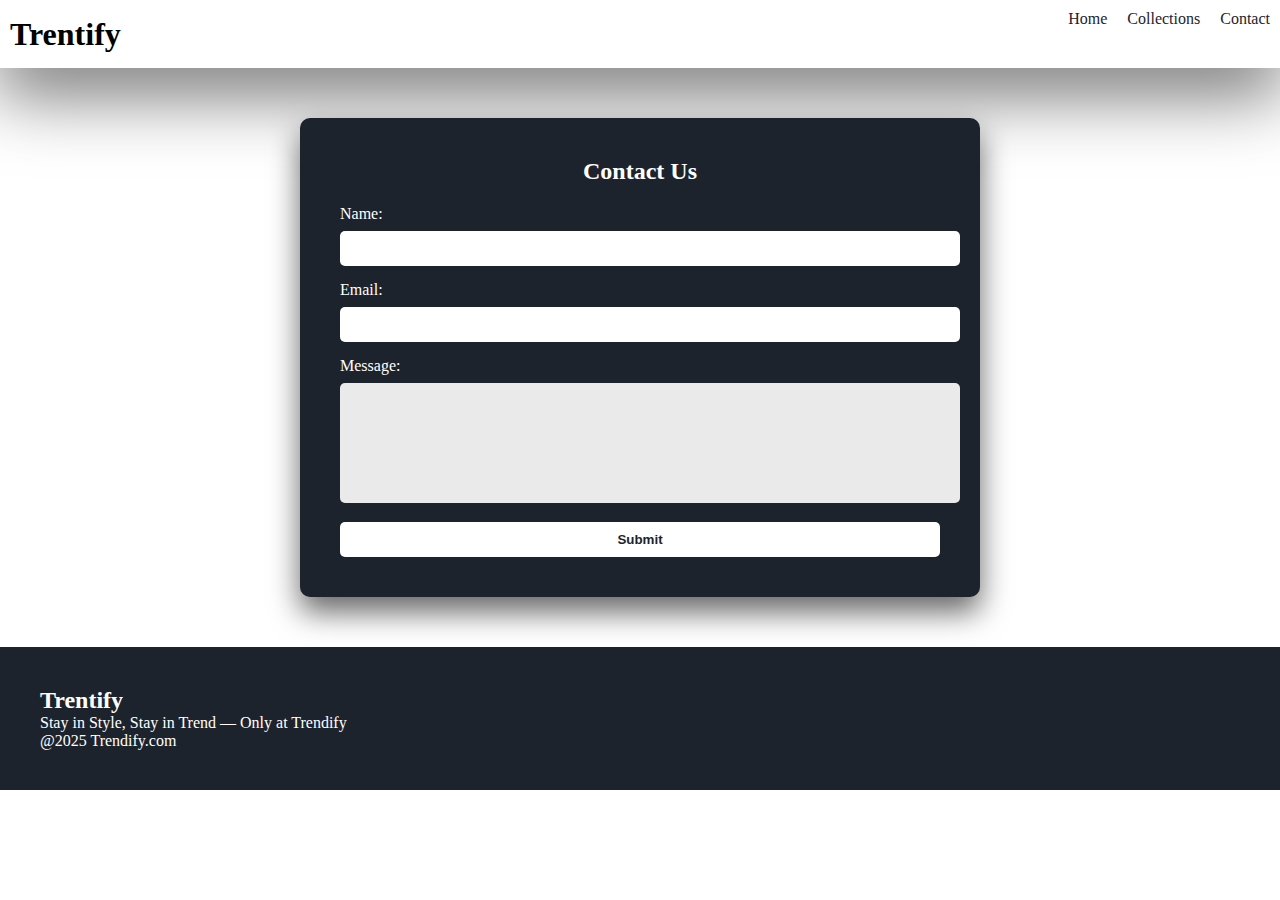
<file: contact.html>
<!DOCTYPE html>
<html lang="en">
  <head>
    <meta charset="UTF-8" />
    <meta name="viewport" content="width=device-width, initial-scale=1.0" />
    <title>Trendify</title>
    <link rel="stylesheet" href="style.css" />
  </head>
  <body>
    <nav class="navbar">
      <h1>Trentify</h1>
      <div class="navbar-links">
        <p class="side-navbar-link"><a href="index.html">Home </a></p>
        <p class="side-navbar-link">
          <a href="collection.html">Collections </a>
        </p>
        <p class="side-navbar-link"><a href="contact.html">Contact </a></p>
      </div>
      <div class="navbar-menu-toggle" onclick="showNavbar()">
        <i class="fas fa-bars"></i>
      </div>
    </nav>

    <div class="contact-container">
      <h2>Contact Us</h2>
      <form class="contact-form">
        <label for="name">Name:</label>
        <input type="text" id="name" name="name" required />

        <label for="email">Email:</label>
        <input type="email" id="email" name="email" required />

        <label for="message">Message:</label>
        <textarea id="message" name="message" rows="4" required></textarea>

        <button type="submit">Submit</button>
      </form>
    </div>

    <div class="footer">
      <div class="footer-container">
        <div class="footer-box-1"></div>
        <h2 class="headingText">Trentify</h2>
        <p>Stay in Style, Stay in Trend — Only at Trendify</p>
        <div class="footer-icon-container">
          <i class="fa-brands fa-instagram" style="color: #ffffff"></i>
          <i class="fa-brands fa-twitter" style="color: #ffffff"></i>
          <i class="fa-brands fa-facebook" style="color: #ffffff"></i>
        </div>
      </div>
      <p>@2025 Trendify.com</p>
    </div>

    <script src="collection.js"></script>
  </body>
</html>
</file>
<file: style.css>
*{
    padding: 0;
    margin: 0;
}
body{ 
  .poppins-thin {
    font-family: "Poppins", serif;
    font-weight: 100;
    font-style: normal;
  }
  
  .poppins-extralight {
    font-family: "Poppins", serif;
    font-weight: 200;
    font-style: normal;
  }
  
  .poppins-light {
    font-family: "Poppins", serif;
    font-weight: 300;
    font-style: normal;
  }
  
  .poppins-regular {
    font-family: "Poppins", serif;
    font-weight: 400;
    font-style: normal;
  }
  
  .poppins-medium {
    font-family: "Poppins", serif;
    font-weight: 500;
    font-style: normal;
  }
  
  .poppins-semibold {
    font-family: "Poppins", serif;
    font-weight: 600;
    font-style: normal;
  }
  
  .poppins-bold {
    font-family: "Poppins", serif;
    font-weight: 700;
    font-style: normal;
  }
  
  .poppins-extrabold {
    font-family: "Poppins", serif;
    font-weight: 800;
    font-style: normal;
  }
  
  .poppins-black {
    font-family: "Poppins", serif;
    font-weight: 900;
    font-style: normal;
  }
  
  .poppins-thin-italic {
    font-family: "Poppins", serif;
    font-weight: 100;
    font-style: italic;
  }
  
  .poppins-extralight-italic {
    font-family: "Poppins", serif;
    font-weight: 200;
    font-style: italic;
  }
  
  .poppins-light-italic {
    font-family: "Poppins", serif;
    font-weight: 300;
    font-style: italic;
  }
  
  .poppins-regular-italic {
    font-family: "Poppins", serif;
    font-weight: 400;
    font-style: italic;
  }
  
  .poppins-medium-italic {
    font-family: "Poppins", serif;
    font-weight: 500;
    font-style: italic;
  }
  
  .poppins-semibold-italic {
    font-family: "Poppins", serif;
    font-weight: 600;
    font-style: italic;
  }
  
  .poppins-bold-italic {
    font-family: "Poppins", serif;
    font-weight: 700;
    font-style: italic;
  }
  
  .poppins-extrabold-italic {
    font-family: "Poppins", serif;
    font-weight: 800;
    font-style: italic;
  }
  
  .poppins-black-italic {
    font-family: "Poppins", serif;
    font-weight: 900;
    font-style: italic;
  }
  
      
}

.navbar{
  display: flex;
  justify-content: space-between;
  align-items: center;
  padding: 10px;
  box-shadow: rgba(0, 0, 0, 0.56) 0px 22px 70px 4px;
}
.navbar-links{
display: flex; 
column-gap: 20px;
}
.navbar-links a{
  text-decoration: none;
  color: #1d232c;
} 
.navbar-links a:hover{
  text-decoration: underline;
  color: #1d232c;

}
.navbar-menu-toggle{
  display:none;
}
.side-navbar{
  background-color: #1d232c;
  width: 10%;
  height: 100%;
  position: fixed; 
  top:0; 
  left: -60%;
  padding: 20px;
  color: white;
  transition: 1s;
}

.side-navbar-link{
  margin-bottom: 30px;
}
.side-navbar-links a{
  text-decoration: none;
  color: white;
}

.side-navbar-links a:hover{
  text-decoration: underline;
}
.header{
  display: flex;
  justify-content: center;
  gap: 50px;
  padding: 50px;
}
.header-button{
 padding-left: 20px;
 padding-right: 20px;
 padding-top: 10px;
 padding-bottom: 10px;
 margin-top: 10px;
 background-color: #1d232c;
 color: white;
 cursor: pointer;
}
.services{
  padding: 20px;
}
.service-container-1{
  display: flex;
  justify-content: space-between;
  align-items: center;
}
.service-container-2{
  display: flex;
  justify-content: space-between;
  align-items: center;
  gap: 10px;
}
.service-container-2 div{
  background-color: #a9c2e9;
  border-radius: 5px;
  padding: 10px;
}
.new-arrival{
  display: flex;
  justify-content: space-around;
  flex-wrap: wrap;
}
.new-arrival-container{
position: relative;
flex-basis: 20%;
}
.new-arrival-container button{
  padding-left: 10%;
  padding-right: 10%;
  padding-top: 5%;
  padding-bottom: 5%;
  margin-top: 10px;
  color: #1b1c1c;
  position: absolute;
  top: 50%;
  left: 6%;
  border-radius: 10px;
  
}
.news{
  display: flex;
  flex-direction: column;
  align-items: center;
  margin-top: 20px;
}

.news input{
  padding: 11px;
  width: 80vw;
  margin-bottom: 10px;
  border: solid black 3px;
}
.news button{
  margin-top: 10px;
  color: #f2f4f7;
  background-color: #1d232c;
  border-radius: 10px;
  padding: 10px;
}
.footer{
  margin-top: 20px;
  padding: 40px;
  background-color: #1d232c;
  color: white;
}
.product-section{
  margin-top: 20px;
}
.product-search{
  width: 80%;
  border: solid black 2px;
  border-radius: 20px;
  display: flex;
  justify-content: space-between;
  align-items: center;
  padding: 10px;
  margin: auto;
}
.product-search input{
border: none;
background-color: transparent;
width: 100%;
}

.product-search input:focus{
  outline: none;
  }
  .products{
    padding: 20px;
    display: flex;
    gap: 10px;
    flex-wrap: wrap;
    justify-content: space-around;
  }
.product-box{
text-align: center;
flex-basis: 20%;
}
.product-box img{
  border-radius: 10px;
}
.contact-container {
  background-color: #1d232c;
  color: #ffffff;
  padding: 40px;
  border-radius: 10px;
  max-width: 600px;
  margin: 50px auto;
  box-shadow: rgba(0, 0, 0, 0.6) 0px 15px 30px;
}

.contact-container h2 {
  text-align: center;
  margin-bottom: 20px;
  font-weight: 600;
}

.contact-container label {
  display: block;
  margin-bottom: 8px;
  font-weight: 500;
}

.contact-container input,
.contact-container textarea {
  width: 100%;
  padding: 10px;
  margin-bottom: 15px;
  border: none;
  border-radius: 5px;
}

.contact-container textarea {
  resize: none;
  height: 100px;
  background-color: #eaeaea;
}

.contact-container button {
  width: 100%;
  background-color: #ffffff;
  color: #1d232c;
  padding: 10px 0;
  border: none;
  border-radius: 5px;
  cursor: pointer;
  font-weight: 600;
  transition: background-color 0.3s;
}

.contact-container button:hover {
  background-color: #eaeaea;
}

@media screen and (max-width:1000px){
  .navbar-menu-toggle{
    display:block;
  }
  .navbar-links{
    display: none;
    }
    .header-img{
      display: none;
    }
    .service-container-1{
      display: none;
    }
    .service-container-2{
      flex-direction: column;
    }
}
</file>
